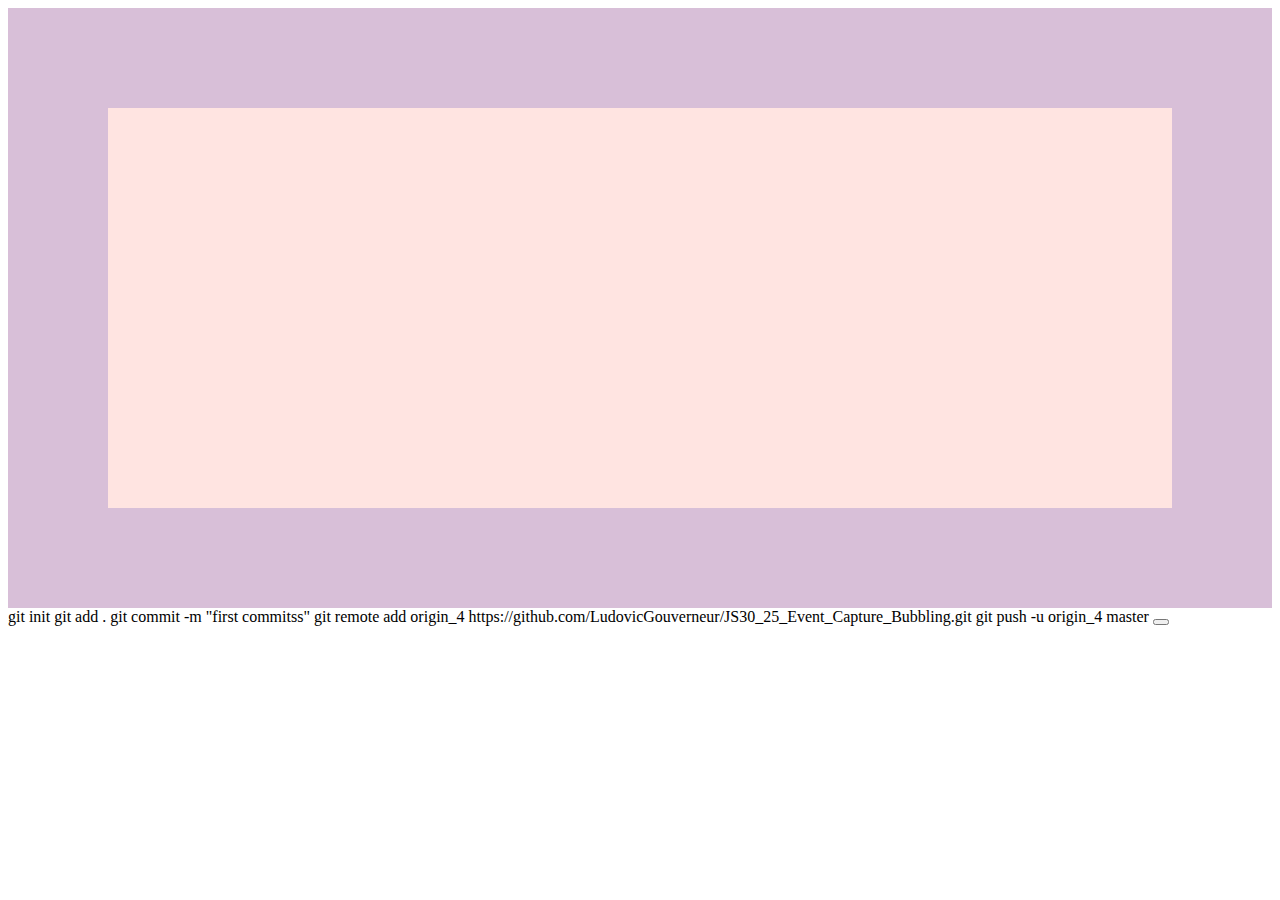
<file: index.html>
<!DOCTYPE html>
<html lang="en">
<head>
  <meta charset="UTF-8">
  <title>Understanding JavaScript's Capture</title>
</head>
<body class="bod">

  <div class="one">
    <div class="two">
      <div class="three">
      </div>
    </div>
  </div>

<style>
  html {
    box-sizing: border-box;
  }
  *, *:before, *:after { box-sizing: inherit; }

  div {
    width:100%;
    padding:100px;
  }

  .one {
    background: thistle;
  }

  .two {
    background:mistyrose;
  }

  echo "# JS30_25_Event_Capture_Bubbling" >> README.md

  .three {
    background:coral;
  }
</style>
git init
git add .
git commit -m "first commitss"
git remote add origin_4 https://github.com/LudovicGouverneur/JS30_25_Event_Capture_Bubbling.git
git push -u origin_4 master
<button></button>
<script>
  const divs = document.querySelectorAll('div');
  const button = document.querySelector('button');

  function logText(e) {
    console.log(this.classList.value);
    // e.stopPropagation(); // stop bubbling!
    // console.log(this);
  }

  divs.forEach(div => div.addEventListener('click', logText, {
    capture: false,
    once: true
  }));

  button.addEventListener('click', () => {
    console.log('Click!!!');
  }, {
    once: true
  });

</script>
</body>
</html>
</file>
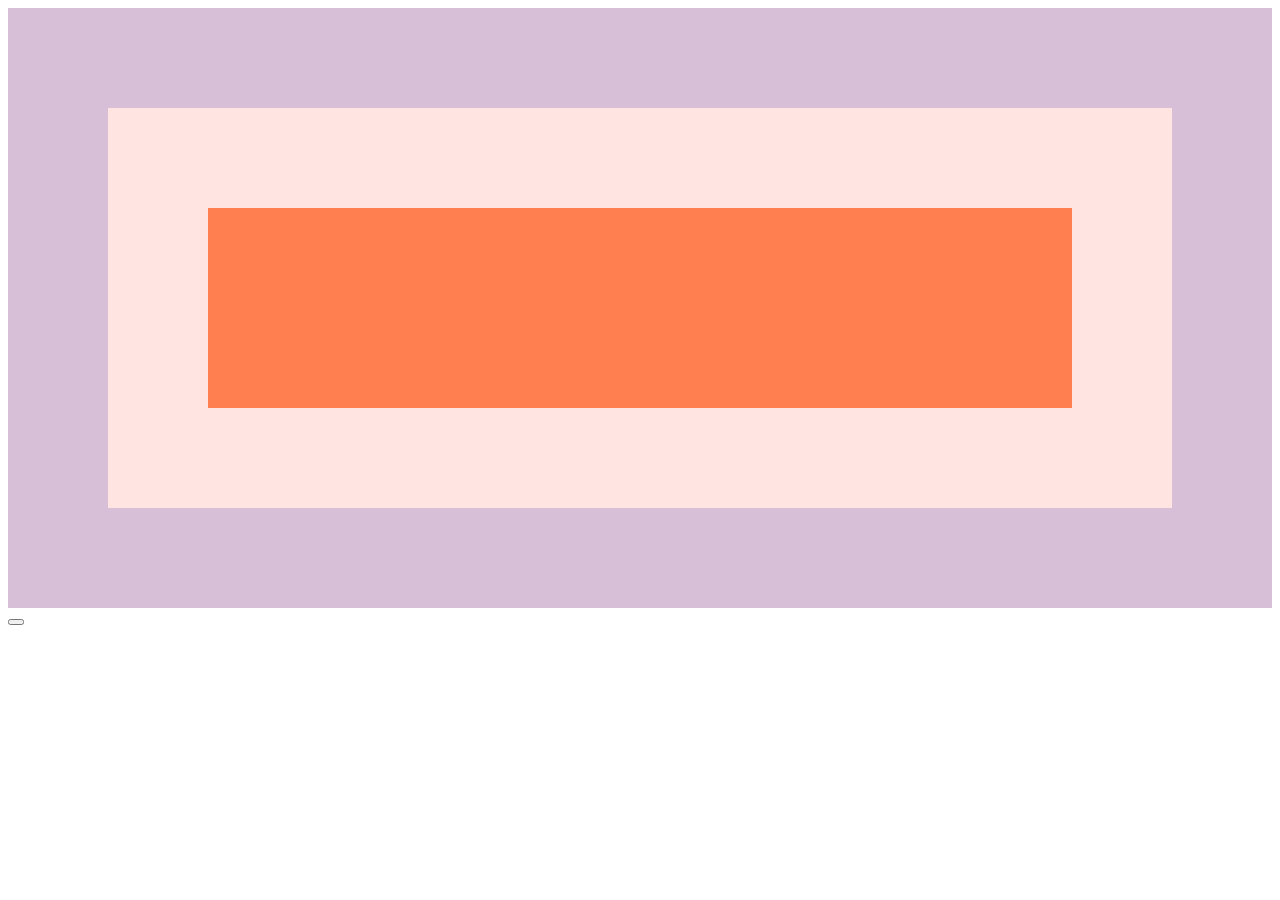
<file: index-START.html>
<!DOCTYPE html>
<html lang="en">
<head>
  <meta charset="UTF-8">
  <title>Understanding JavaScript's Capture</title>
</head>
<body class="bod">

  <div class="one">
    <div class="two">
      <div class="three">
      </div>
    </div>
  </div>

<style>
  html {
    box-sizing: border-box;
  }
  *, *:before, *:after { box-sizing: inherit; }

  div {
    width:100%;
    padding:100px;
  }

  .one {
    background: thistle;
  }

  .two {
    background:mistyrose;
  }

  .three {
    background:coral;
  }
</style>

<button></button>
<script>

</script>
</body>
</html>
</file>
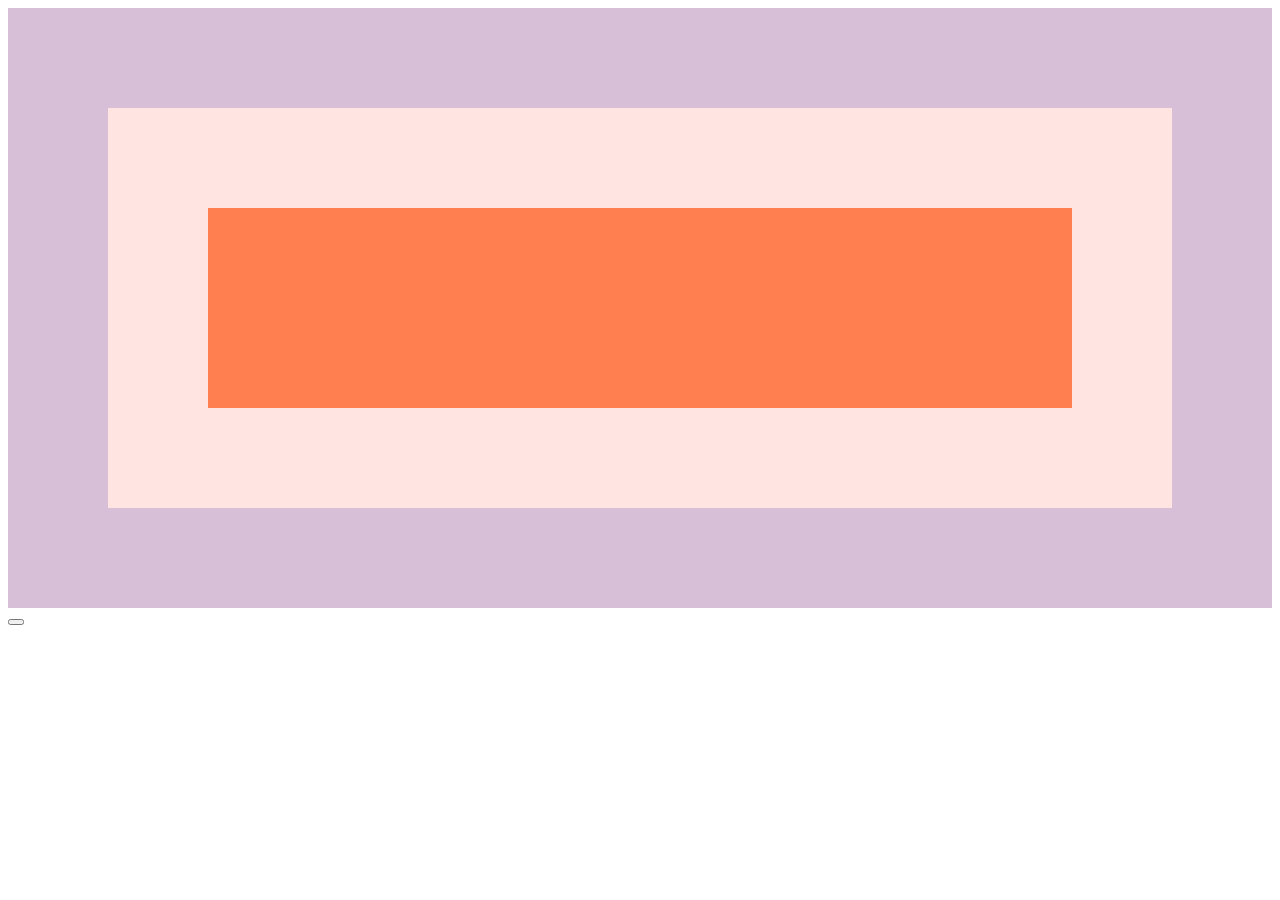
<file: refactoring/index-FINISHED.html>
<!DOCTYPE html>
<html lang="en">
<head>
  <meta charset="UTF-8">
  <title>Understanding JavaScript's Capture</title>
  <link rel="stylesheet" type="text/css" href="style.css">
</head>
<body class="bod">

  <div class="one">
    <div class="two">
      <div class="three">
      </div>
    </div>
  </div>

<button></button>

<script src="./logtex.js" type="text/javascript"></script>
<script src="./divs_bubble_listener.js" type="text/javascript"></script>
<script src="./button_listeners.js" type="text/javascript"></script>
</body>
</html>
</file>
<file: refactoring/style.css>
html {
    box-sizing: border-box;
  }
  *, *:before, *:after { box-sizing: inherit; }

  div {
    width:100%;
    padding:100px;
  }

  .one {
    background: thistle;
  }

  .two {
    background:mistyrose;
  }

  .three {
    background:coral;
  }
</file>
